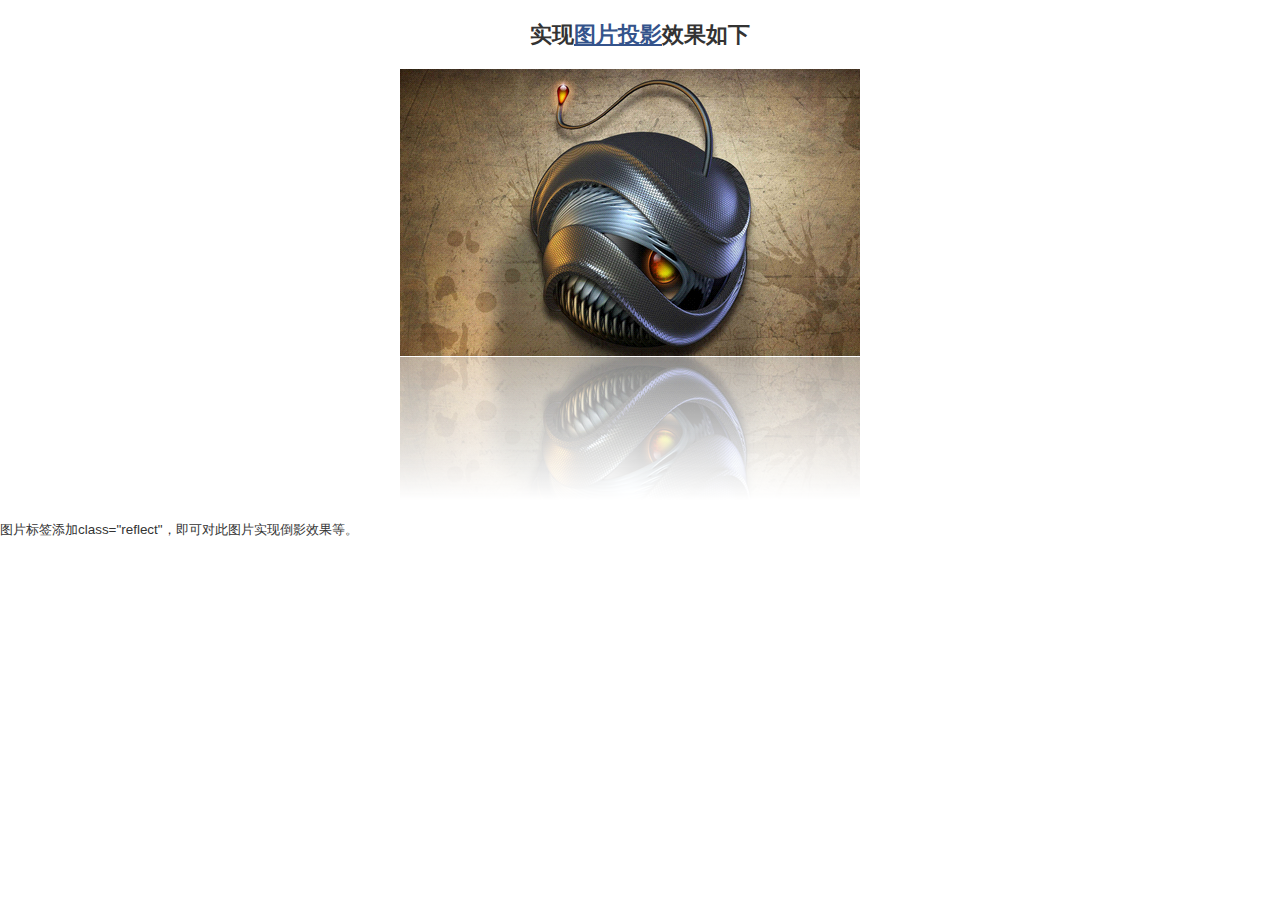
<file: 图片倒影/index.html>
<!DOCTYPE html PUBLIC "-//W3C//DTD XHTML 1.0 Transitional//EN" "http://www.w3.org/TR/xhtml1/DTD/xhtml1-transitional.dtd">
<html xmlns="http://www.w3.org/1999/xhtml">
<head>
<meta http-equiv="Content-Type" content="text/html; charset=utf-8" />
<title>图片投影CSS特效</title>
<link rel="shortcut icon" href="http://www.zhangxinxu.com/divcss5_ico.png" />
<link rel="stylesheet" href="css/common.css" type="text/css" />
<style type="text/css">
#n{margin:10px auto; width:920px; border:1px solid #CCC;font-size:12px; line-height:30px;}
#n a{ padding:0 4px; color:#333}
</style>
<script type="text/javascript" src="js/reflection.js"></script>
</head>

<body>
<h3 class="divcss5_title">实现<a href="http://www.divcss5.com/css-texiao/texiao610.shtml">图片投影</a>效果如下</h3>
            <div class="divcss5_main_con">
            	<img class="reflect" src="images/csimg.png" />
			</div>
            <div class="mb20">图片标签添加class="reflect"，即可对此图片实现倒影效果等。</div>
<p>&nbsp;</p>
</body>
</html>
</file>
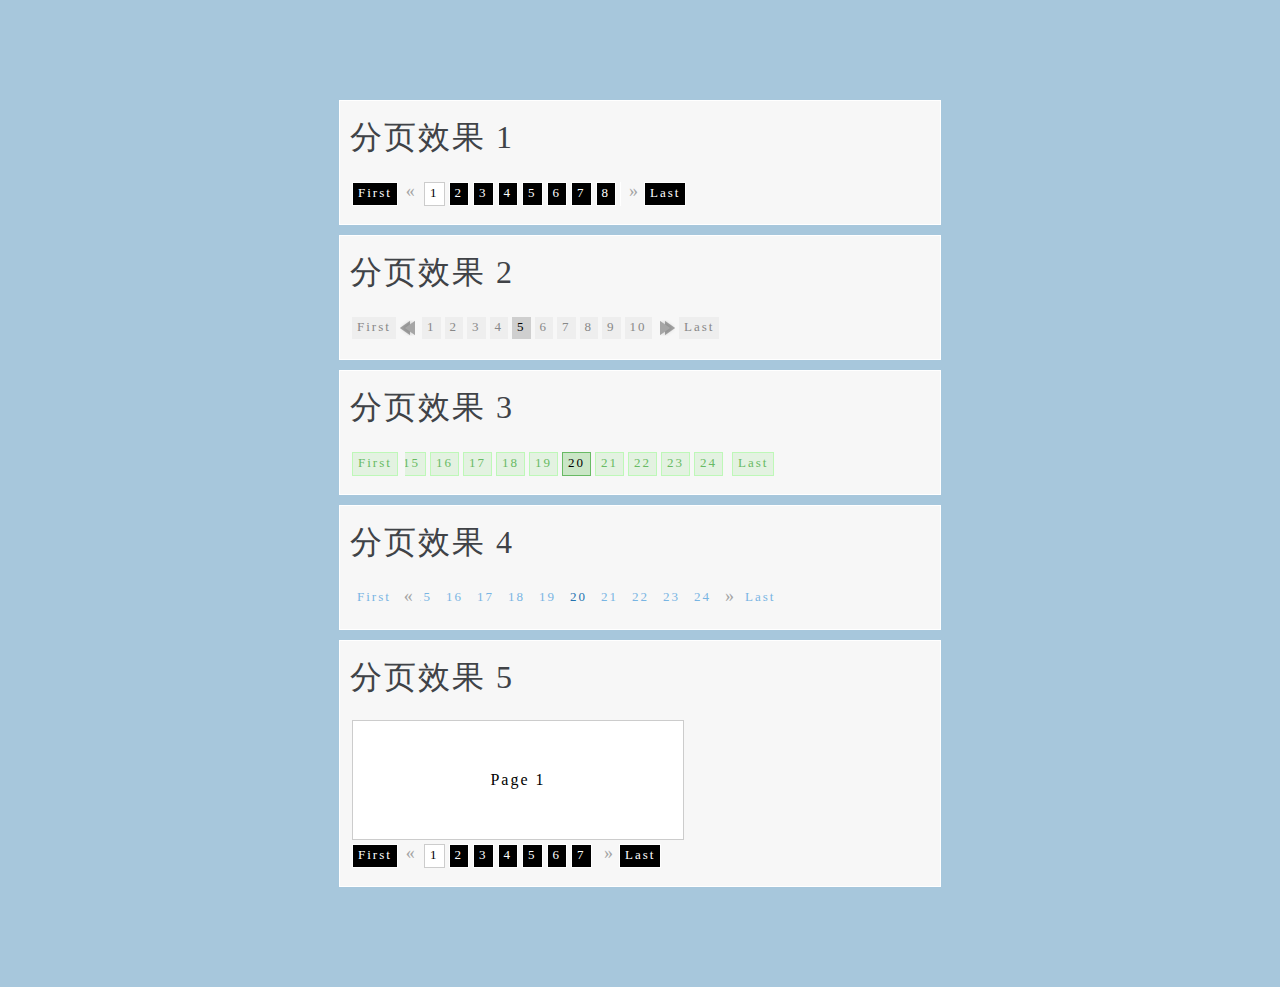
<file: jPaginate/jPaginate.html>
<!DOCTYPE html PUBLIC "-//W3C//DTD XHTML 1.0 Strict//EN" "http://www.w3.org/TR/xhtml1/DTD/xhtml1-strict.dtd">
<html>
    <head>
        <title>jQuery Pagination - jPaginate</title>
        <meta http-equiv="Content-Type" content="text/html; charset=UTF-8"/>
        <meta name="description" content="jPaginate - jQuery Pagination Plugin" />
        <meta name="keywords" content="jquery, plugin, pagination, fancy" />
        <link rel="stylesheet" type="text/css" href="css/style.css" media="screen"/>
        <link rel="stylesheet" href="http://www.yyyweb.com/demo/common/init.css">
        <style>
            body{
                background: #a7c7dc repeat-x top left;
                font-family: verdana;
                padding:0px;
                margin:0px;
                letter-spacing:2px;
            }
            .top-banner {
                background-color: rgba(0,0,0,0.5);
            }
            .header{
                position:absolute;
                top:0px;
                left:0px;
                width:100%;
                height:80px;            
            }
            .header h1{
                color:#fff;
                font-size: 38px;
                margin:0px 0px 0px 30px;
                font-weight:100;
                line-height:80px;
                padding:0px;
            }
            .footer{
                width:100%;
                margin:10px 0px 5px 0px;
            }
            a img{
                border:none;
                outline:none;
            }
            .content{
                margin-top:100px;
                padding:0px;
                bottom:0px;
            }
            .about{
                width:100%;
                height:400px;
                background:transparent url(about.png) repeat-x top left;
                border-top:2px solid #ccc;
                border-bottom:2px solid #000;
            }
            .about .text{
                width:16%;
                margin:5px 2% 10px 2%;
                height:380px;
                float:left;
                color:#FCFEF3;
                font-size: 16px;
                text-align:justify;
                letter-spacing:0px;
            }
            .about .text h1{
                border-bottom: 1px dashed #ccc;
                color:#fff;
            }
            .demo{
                width:580px;
                padding:10px;
                margin:10px auto;
                border: 1px solid #fff;
                background-color:#f7f7f7;
            }
            h1{
                color:#404347;
                margin:5px 30px 20px 0px;
                font-weight:100;
            }
			.pagedemo{
				border: 1px solid #CCC;
				width:310px;
				margin:2px;
                padding:50px 10px;
                text-align:center;
				background-color:white;	
			}
        </style>
    </head>
    <body>
        <!-- <div class="header">
            <h1>jPaginate</h1>
        </div> -->
        <div class="content" style="margin-bottom:100px">
            <div class="demo">
                <h1>分页效果 1</h1>
                <div id="demo1">                   
                </div>
            </div>
			<div class="demo">
                <h1>分页效果 2</h1>
                <div id="demo2">                   
                </div>
            </div>
			<div class="demo">
                <h1>分页效果 3</h1>
                <div id="demo3">                   
                </div>
            </div>
			<div class="demo">
                <h1>分页效果 4</h1>
                <div id="demo4">                   
                </div>
            </div>
			<div id="paginationdemo" class="demo">
                <h1>分页效果 5</h1>
                <div id="p1" class="pagedemo _current" style="">Page 1</div>
				<div id="p2" class="pagedemo" style="display:none;">Page 2</div>
				<div id="p3" class="pagedemo" style="display:none;">Page 3</div>
				<div id="p4" class="pagedemo" style="display:none;">Page 4</div>
				<div id="p5" class="pagedemo" style="display:none;">Page 5</div>
				<div id="p6" class="pagedemo" style="display:none;">Page 6</div>
				<div id="p7" class="pagedemo" style="display:none;">Page 7</div>
				<div id="p8" class="pagedemo" style="display:none;">Page 8</div>
				<div id="p9" class="pagedemo" style="display:none;">Page 9</div>
				<div id="p10" class="pagedemo" style="display:none;">Page 10</div>
				<div id="demo5">                   
                </div>
            </div>
        </div>
            <!-- <div class="about">
                <div class="text">
                    <h1>Demo 1</h1>
                    <p>Hover over the arrows to make the pages move or keep the mouse button down in order to move a whole set.</p>   
                                <p>Clicking a page number will make it move to the center</p>    
                </div>
                <div class="text">
                    <h1>Demo 2</h1>
                    <p>Demo 2 shows how the plugin can be used with arrow images.</p>                   
                </div>
                <div class="text">
                    <h1>Demo 3</h1>
                    <p>This is an example without any arrows. The user just sees the current page and the surrounding pages.</p>                    
                </div>
                <div class="text">
                    <h1>Demo 4</h1>
                    <p>Demo 4 shows how the plugin can be configured in style (no borders for the page numbers).</p>                    
                </div>
                            <div class="text">
                    <h1>Demo 5</h1>
                    <p>This one shows how to integrate the plugin with an onChange event.</p>                    
                </div>
            </div> -->
        </div>
        <!-- <div class="footer"><a href="http://www.tympanus.net/codrops/"><img src="codrops_back.png" alt="Back to Codrops"/></a></div>  -->
		<script type="text/javascript" src="jquery-1.3.2.js"></script>
		<script src="jquery.paginate.js" type="text/javascript"></script>
		<script type="text/javascript">
		$(function() {
			$("#demo1").paginate({
				count 		: 100,
				start 		: 1,
				display     : 8,
				border					: true,
				border_color			: '#fff',
				text_color  			: '#fff',
				background_color    	: 'black',	
				border_hover_color		: '#ccc',
				text_hover_color  		: '#000',
				background_hover_color	: '#fff', 
				images					: false,
				mouse					: 'press'
			});
			$("#demo2").paginate({
				count 		: 50,
				start 		: 5,
				display     : 10,
				border					: false,
				text_color  			: '#888',
				background_color    	: '#EEE',	
				text_hover_color  		: 'black',
				background_hover_color	: '#CFCFCF'
			});
			$("#demo3").paginate({
				count 		: 50,
				start 		: 20,
				display     : 12,
				border					: true,
				border_color			: '#BEF8B8',
				text_color  			: '#68BA64',
				background_color    	: '#E3F2E1',	
				border_hover_color		: '#68BA64',
				text_hover_color  		: 'black',
				background_hover_color	: '#CAE6C6', 
				rotate      : false,
				images		: false,
				mouse		: 'press'
			});
			$("#demo4").paginate({
				count 		: 50,
				start 		: 20,
				display     : 12,
				border					: false,
				text_color  			: '#79B5E3',
				background_color    	: 'none',	
				text_hover_color  		: '#2573AF',
				background_hover_color	: 'none', 
				images		: false,
				mouse		: 'press'
			});
			$("#demo5").paginate({
				count 		: 10,
				start 		: 1,
				display     : 7,
				border					: true,
				border_color			: '#fff',
				text_color  			: '#fff',
				background_color    	: 'black',	
				border_hover_color		: '#ccc',
				text_hover_color  		: '#000',
				background_hover_color	: '#fff', 
				images					: false,
				mouse					: 'press',
				onChange     			: function(page){
											$('._current','#paginationdemo').removeClass('_current').hide();
											$('#p'+page).addClass('_current').show();
										  }
			});
		});
		</script>
        <div style="position:fixed;height:90px;width:100%;left:0;bottom:0"><div class="footer-banner" style="width:728px; margin:0px auto"></div></div>
        <script src="http://www.yyyweb.com/demo/common/init.js"></script>
	</body>
</html>
</file>
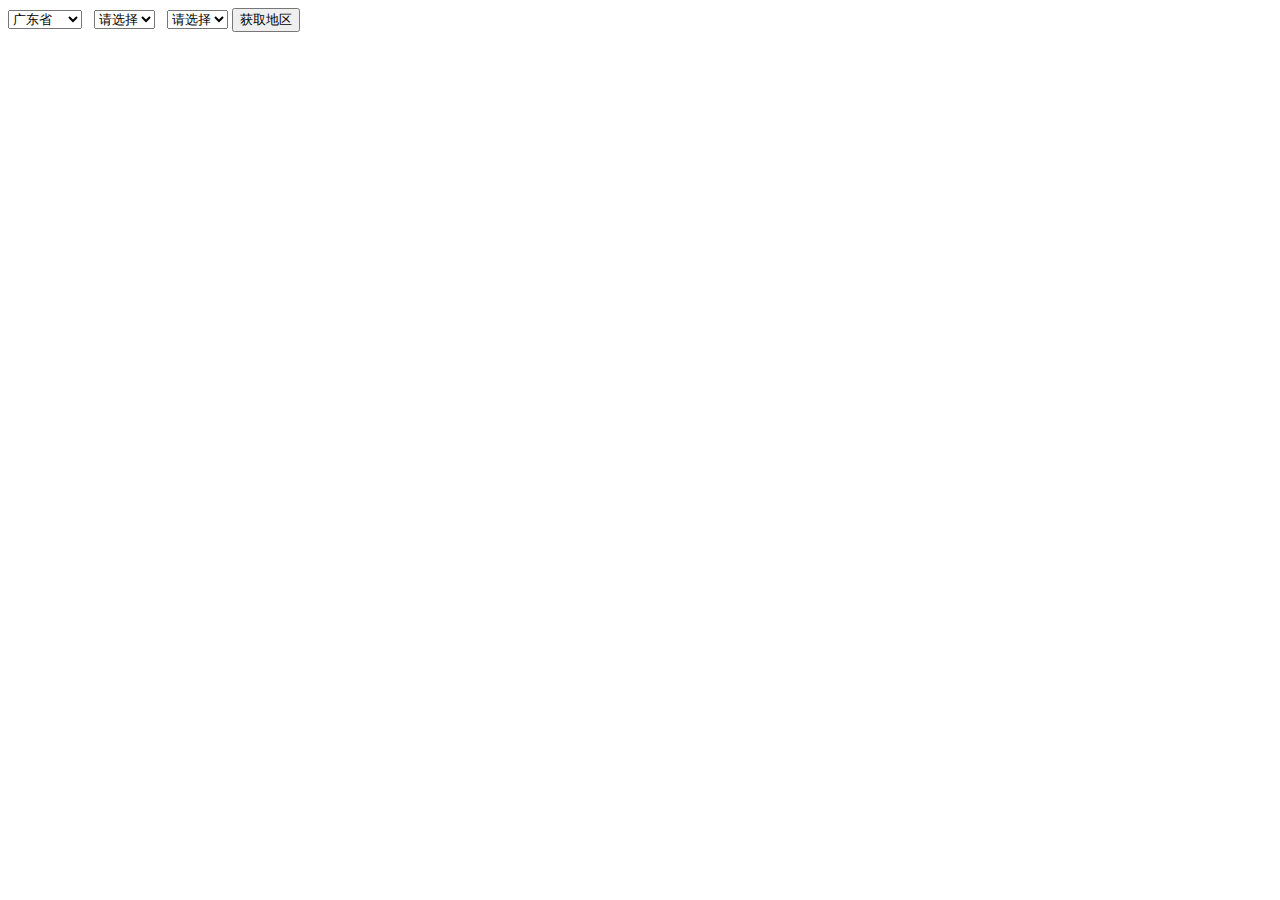
<file: 地区JS操作/demo.html>
﻿<!DOCTYPE html PUBLIC "-//W3C//DTD XHTML 1.0 Transitional//EN" "http://www.w3.org/TR/xhtml1/DTD/xhtml1-transitional.dtd">
<html xmlns="http://www.w3.org/1999/xhtml">
<head>
<meta http-equiv="Content-Type" content="text/html; charset=utf-8" />
<title>无标题文档</title>

<script src="jquery-1.7.min.js" type="text/javascript"></script>
<script src="Area.js" type="text/javascript"></script>
<script src="AreaData_min.js" type="text/javascript"></script>
<script type="text/javascript">
$(function (){
	initComplexArea('seachprov', 'seachcity', 'seachdistrict', area_array, sub_array, '44', '0', '0');
});

//得到地区码
function getAreaID(){
	var area = 0;          
	if($("#seachdistrict").val() != "0"){
		area = $("#seachdistrict").val();                
	}else if ($("#seachcity").val() != "0"){
		area = $("#seachcity").val();
	}else{
		area = $("#seachprov").val();
	}
	return area;
}

function showAreaID() {
	//地区码
	var areaID = getAreaID();
	//地区名
	var areaName = getAreaNamebyID(areaID) ;
	alert("您选择的地区码：" + areaID + "      地区名：" + areaName);            
}

//根据地区码查询地区名
function getAreaNamebyID(areaID){
	var areaName = "";
	if(areaID.length == 2){
		areaName = area_array[areaID];
	}else if(areaID.length == 4){
		var index1 = areaID.substring(0, 2);
		areaName = area_array[index1] + " " + sub_array[index1][areaID];
	}else if(areaID.length == 6){
		var index1 = areaID.substring(0, 2);
		var index2 = areaID.substring(0, 4);
		areaName = area_array[index1] + " " + sub_array[index1][index2] + " " + sub_arr[index2][areaID];
	}
	return areaName;
}
</script>

</head>
<body>

<select id="seachprov" name="seachprov" onChange="changeComplexProvince(this.value, sub_array, 'seachcity', 'seachdistrict');"></select>&nbsp;&nbsp;
<select id="seachcity" name="homecity" onChange="changeCity(this.value,'seachdistrict','seachdistrict');"></select>&nbsp;&nbsp;
<span id="seachdistrict_div"><select id="seachdistrict" name="seachdistrict"></select></span>

<input type="button"  value="获取地区" onClick="showAreaID()"/>
     
</body>
</html>
</file>
<file: 图片倒影/css/common.css>
@charset "utf-8";
/* CSS Document */
body{padding:0; margin:0; font-size:84%; background:#FFF; color:#333333; font-family:'宋体',Verdana, Geneva, sans-serif;}
ul,li,form,h1,h2,h3,h4,h5,h6,p{padding:0; margin:0; list-style-type:none;}
i,cite{font-style:normal;}
a{color:#34538b; text-decoration:underline;}
a:hover{color:#F30; text-decoration:underline;}


.divcss5_title{font-size:1.6em; text-align:center; margin:20px 0;}
.divcss5_main_con{padding:0 20px 20px; margin:0 auto; text-align:center; width:480px}
</file>
<file: jPaginate/css/style.css>
.jPaginate{
    height:34px;
    position:relative;
    color:#a5a5a5;
    font-size:small;   
	width:100%;
}
.jPaginate a{
    line-height:15px;
    height:18px;
    cursor:pointer;
    padding:2px 5px;
    margin:2px;
    float:left;
}
.jPag-control-back{
	position:absolute;
	left:0px;
}
.jPag-control-front{
	position:absolute;
	top:0px;
}
.jPaginate span{
    cursor:pointer;
}
ul.jPag-pages{
    float:left;
    list-style-type:none;
    margin:0px 0px 0px 0px;
    padding:0px;
}
ul.jPag-pages li{
    display:inline;
    float:left;
    padding:0px;
    margin:0px;
}
ul.jPag-pages li a{
    float:left;
    padding:2px 5px;
}
span.jPag-current{
    cursor:default;
    font-weight:normal;
    line-height:15px;
    height:18px;
    padding:2px 5px;
    margin:2px;
    float:left;
}
ul.jPag-pages li span.jPag-previous,
ul.jPag-pages li span.jPag-next,
span.jPag-sprevious,
span.jPag-snext,
ul.jPag-pages li span.jPag-previous-img,
ul.jPag-pages li span.jPag-next-img,
span.jPag-sprevious-img,
span.jPag-snext-img{
    height:22px;
    margin:2px;
    float:left;
    line-height:18px;
}

ul.jPag-pages li span.jPag-previous,
ul.jPag-pages li span.jPag-previous-img{
    margin:2px 0px 2px 2px;
    font-size:12px;
    font-weight:bold;
        width:10px;

}
ul.jPag-pages li span.jPag-next,
ul.jPag-pages li span.jPag-next-img{
    margin:2px 2px 2px 0px;
    font-size:12px;
    font-weight:bold;
    width:10px;
}
span.jPag-sprevious,
span.jPag-sprevious-img{
    margin:2px 0px 2px 2px;
    font-size:18px;
    width:15px;
    text-align:right;
}
span.jPag-snext,
span.jPag-snext-img{
    margin:2px 2px 2px 0px;
    font-size:18px;
    width:15px;
     text-align:right;
}
ul.jPag-pages li span.jPag-previous-img{
    background:transparent url(../images/previous.png) no-repeat center right;
            }
ul.jPag-pages li span.jPag-next-img{
    background:transparent url(../images/next.png) no-repeat center left;
            }
span.jPag-sprevious-img{
    background:transparent url(../images/sprevious.png) no-repeat center right;
            }
span.jPag-snext-img{
    background:transparent url(../images/snext.png) no-repeat center left;
            }
</file>
